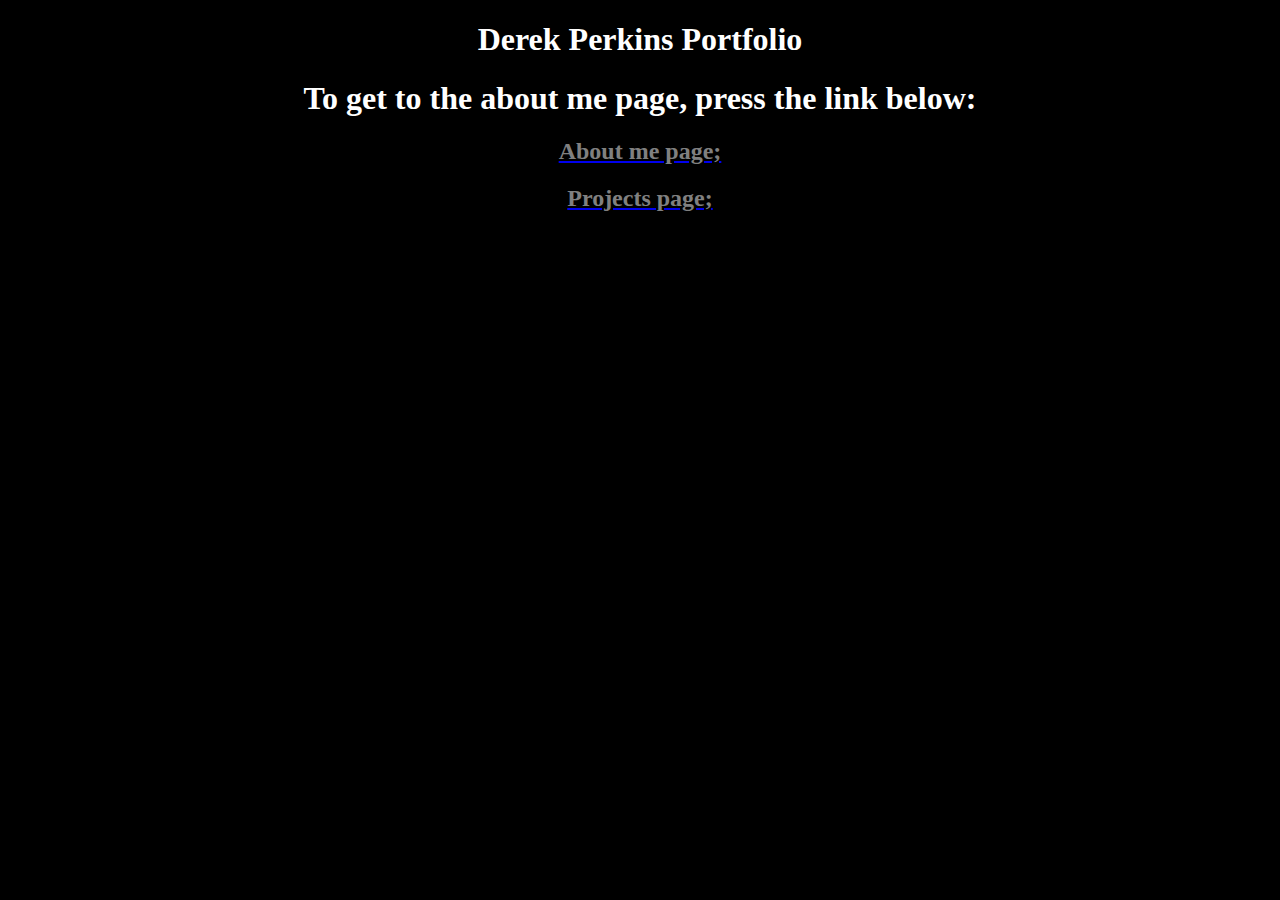
<file: index.html>
<!DOCTYPE html>
<html>
  <head>
     <link rel="stylesheet" type="text/css" href="style.css" />
    <title>Home Page</title>
    
     <h1>Derek Perkins Portfolio</h1>
  </head>
  <body>

    <h1>To get to the about me page, press the link below:</h1>
    <a href="./about"><h2>About me page;</h2></a>
    <a href="./other"><h2>Projects page;</h2></a>

  </body>
</html>
</file>
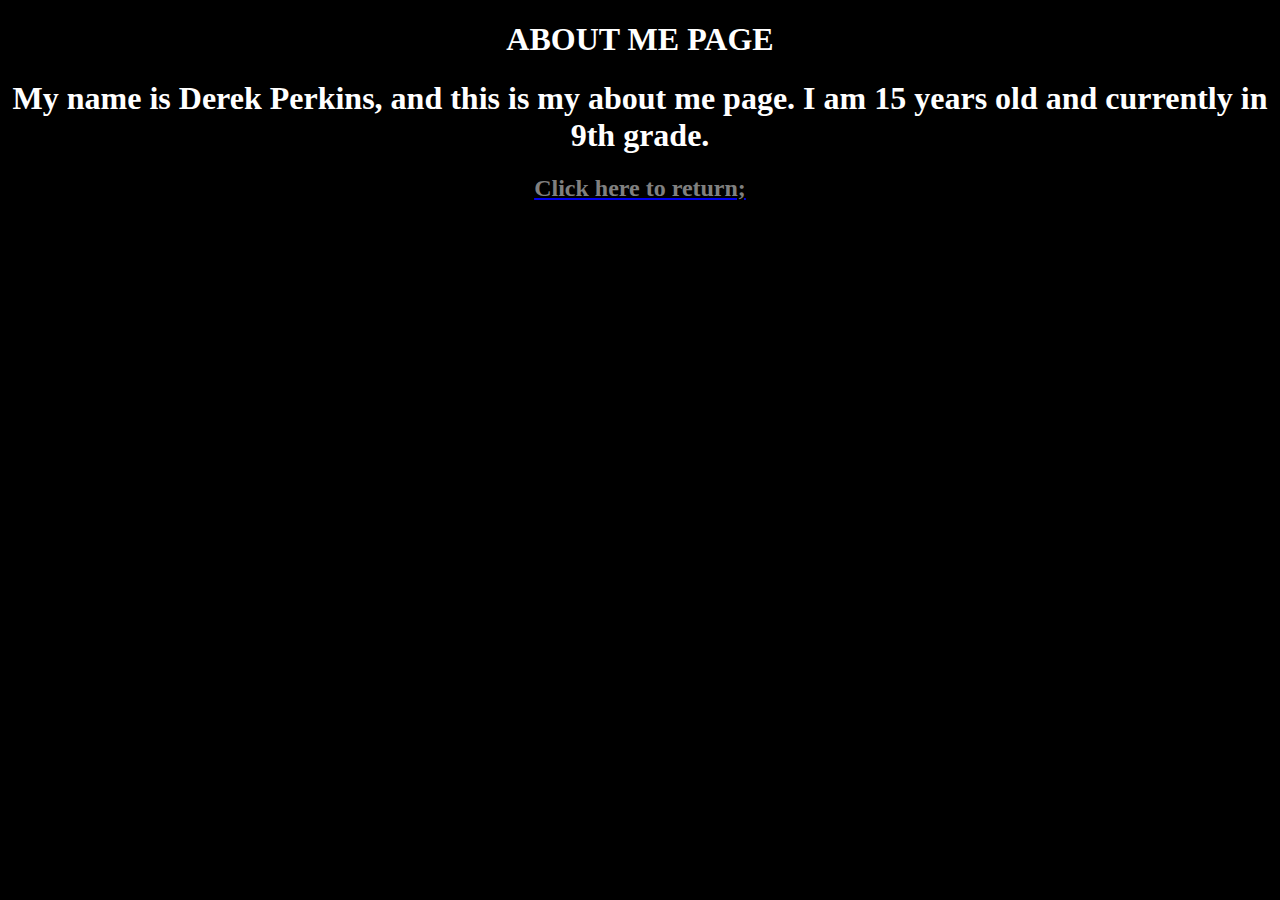
<file: about.html>
<!DOCTYPE html>
<html>
  <head>
     <link rel="stylesheet" type="text/css" href="style.css" />
    <title>About Me</title>
     <h1>ABOUT ME PAGE</h1>
  </head>
  <body>

    <h1>My name is Derek Perkins, and this is my about me page. I am 15 years old and currently in 9th grade.</h1>
    <a href="./index"><h2>Click here to return;</h2></a>

  </body>
</html>
</file>
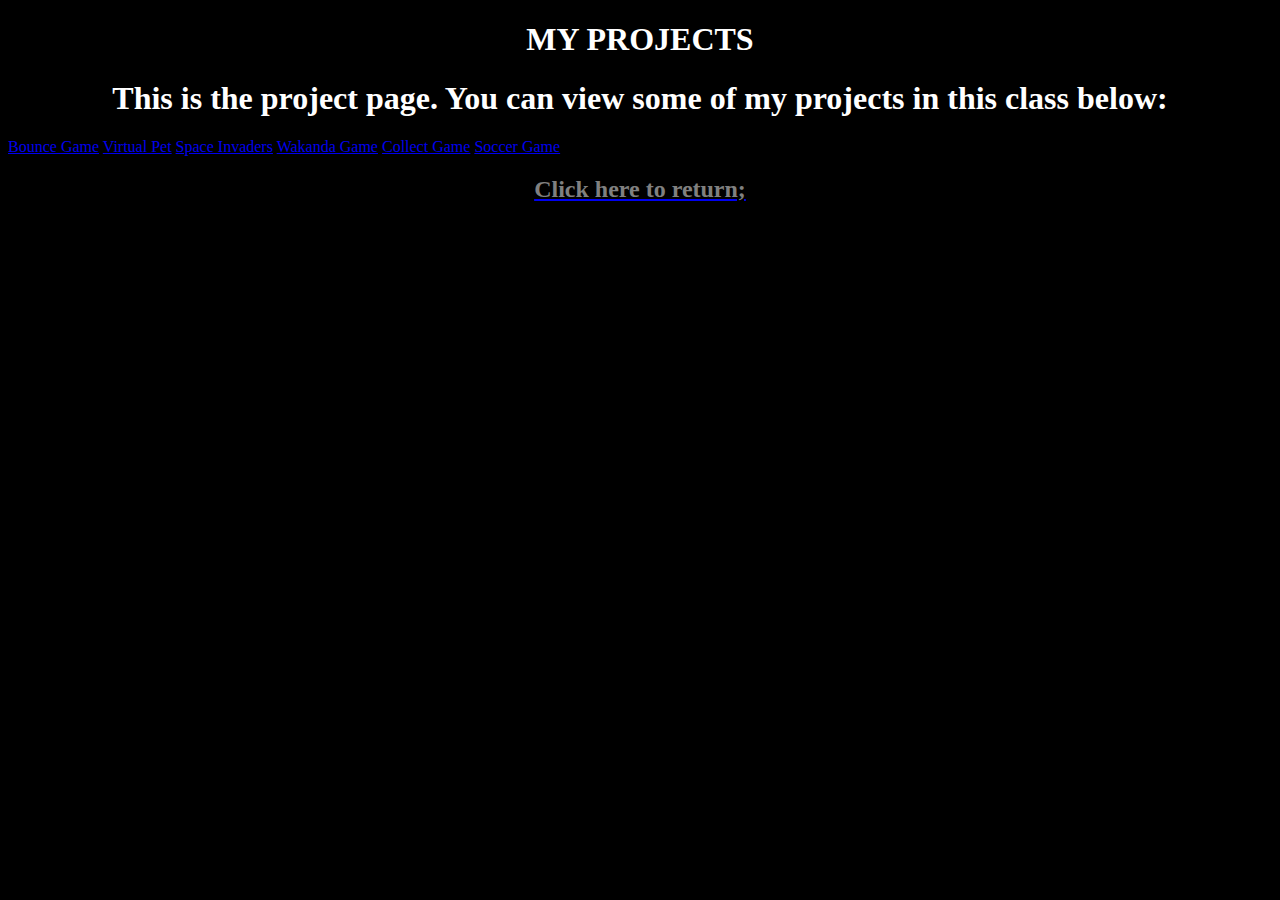
<file: other.html>
<!DOCTYPE html>
<html>
  <head>
    <link rel="stylesheet" type="text/css" href="style.css" />
    <title>Project Page</title>
     <h1>MY PROJECTS</h1>
  </head>
  <body>

    <h1>This is the project page. You can view some of my projects in this class below:</h1>
    <a href="https://makecode.com/_Ee8eisbPVhWv">Bounce Game</a>
    <a href="https://arcade.makecode.com/S42045-07198-40233-12332">Virtual Pet</a>
    <a href="https://arcade.makecode.com/S08925-41420-17436-67045">Space Invaders</a>
    <a href="https://arcade.makecode.com/S12048-50957-05327-50251">Wakanda Game</a>
    <a href="https://arcade.makecode.com/S35932-04838-97012-51834">Collect Game</a>
    <a href="https://arcade.makecode.com/S25552-72204-14224-14476">Soccer Game</a>
    
    <a href="./index"><h2>Click here to return;</h2></a>

  </body>
</html>
</file>
<file: style.css>
body {
  background-color: black;
}

h1 {
  color: white;
  text-align: center;
}

h2 {
  color: grey;
  text-align: center;
}

p {
  font-family: verdana;
  font-size: 20px;
}
</file>
